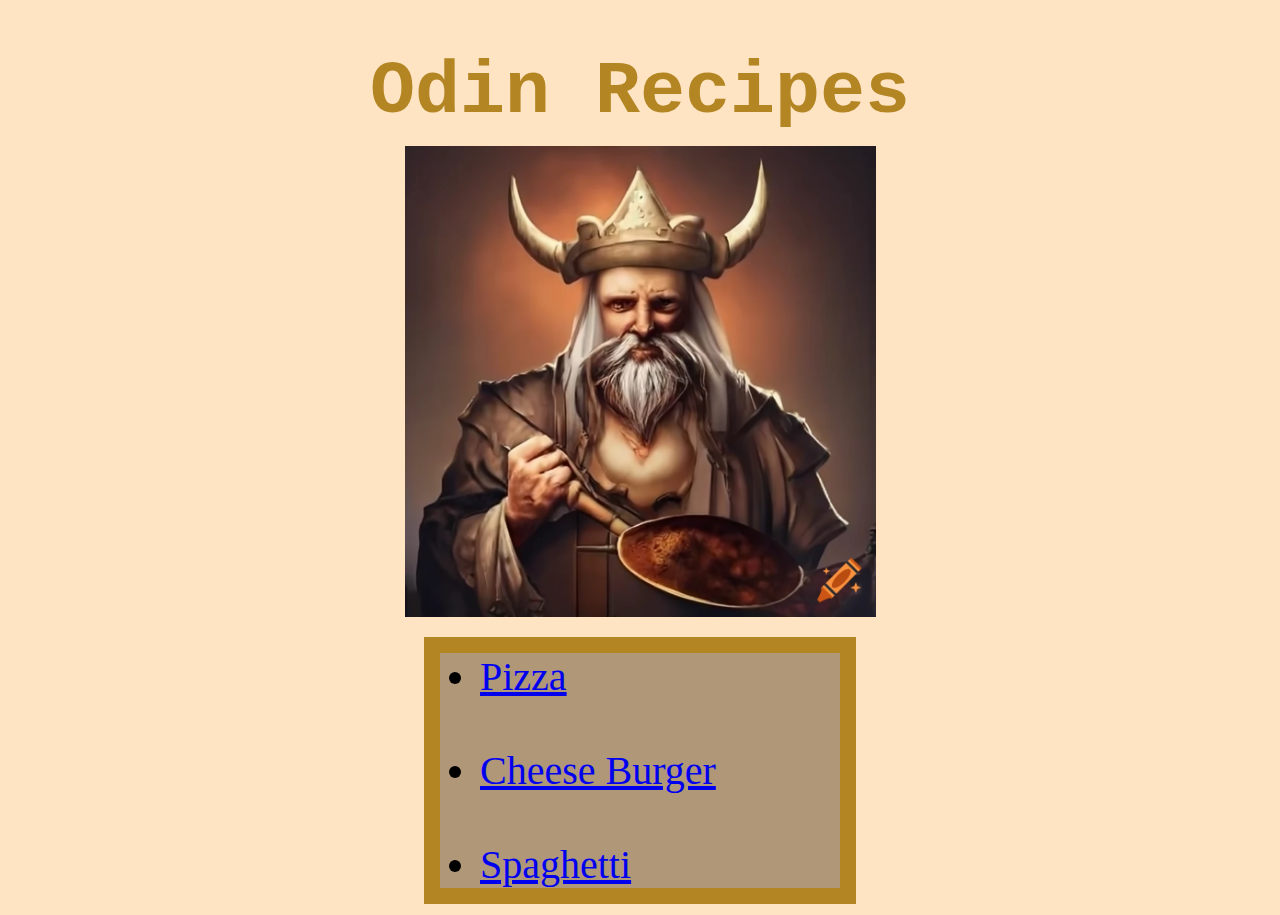
<file: index.html>
<!DOCTYPE html>
<html lang="en">
    <head>
        <meta charset="UTF-8">
        <title>Odin Recipes</title>
        <link rel="stylesheet" href="style.css">
    </head>

<body>
    <h1 class="homepage-title">Odin Recipes</h1>
    <img class="odin-chef" src="./images/odin-chef.jpg" Alt="Odin as a chef" height="471" width="471">
<div class="card">
        <ul class="homepage-list">
            <li><a href="./recipes/pizza.html">Pizza</a></li>
            <br>
            <li><a href="./recipes/cheeseburger.html">Cheese Burger</a></li>
            <br>
            <li><a href="./recipes/spaghetti.html">Spaghetti</a></li>
</ul>
</div>

</body>
</html>
</file>
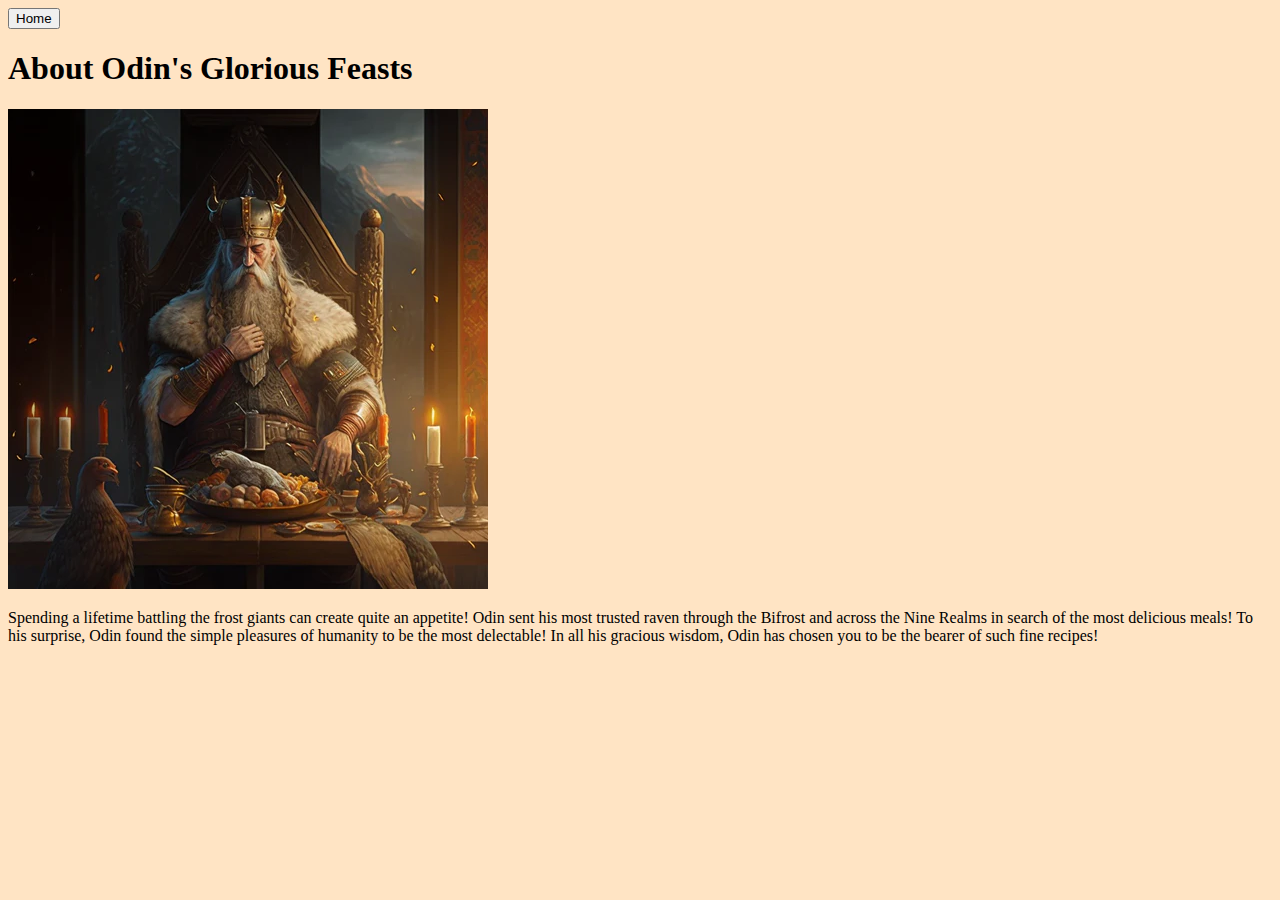
<file: about.html>
<!DOCTYPE html>
<html lang="en">
<head>
    <meta charset="UTF-8">
    <title>About</title>
    <link rel="stylesheet" href="style.css">

</head>

<body>
<a href="./index.html"><button>Home</button></a>        
<div class="about-page">
    <h1 class="about-title">About Odin's Glorious Feasts</h1>
    <img class="odin-feasting" src="./images/odin-feasting.jpg" alt="Odin enjoying a feast" height="480" width="480">
    <p class="about-p">Spending a lifetime battling the frost giants can create quite an appetite! Odin
        sent his most trusted raven through the Bifrost and across the Nine Realms in search
        of the most delicious meals! To his surprise, Odin found the simple pleasures of humanity
        to be the most delectable! In all his gracious wisdom, Odin has chosen you to be the
        bearer of such fine recipes!
    </p>
</div>

</body>


</html>
</file>
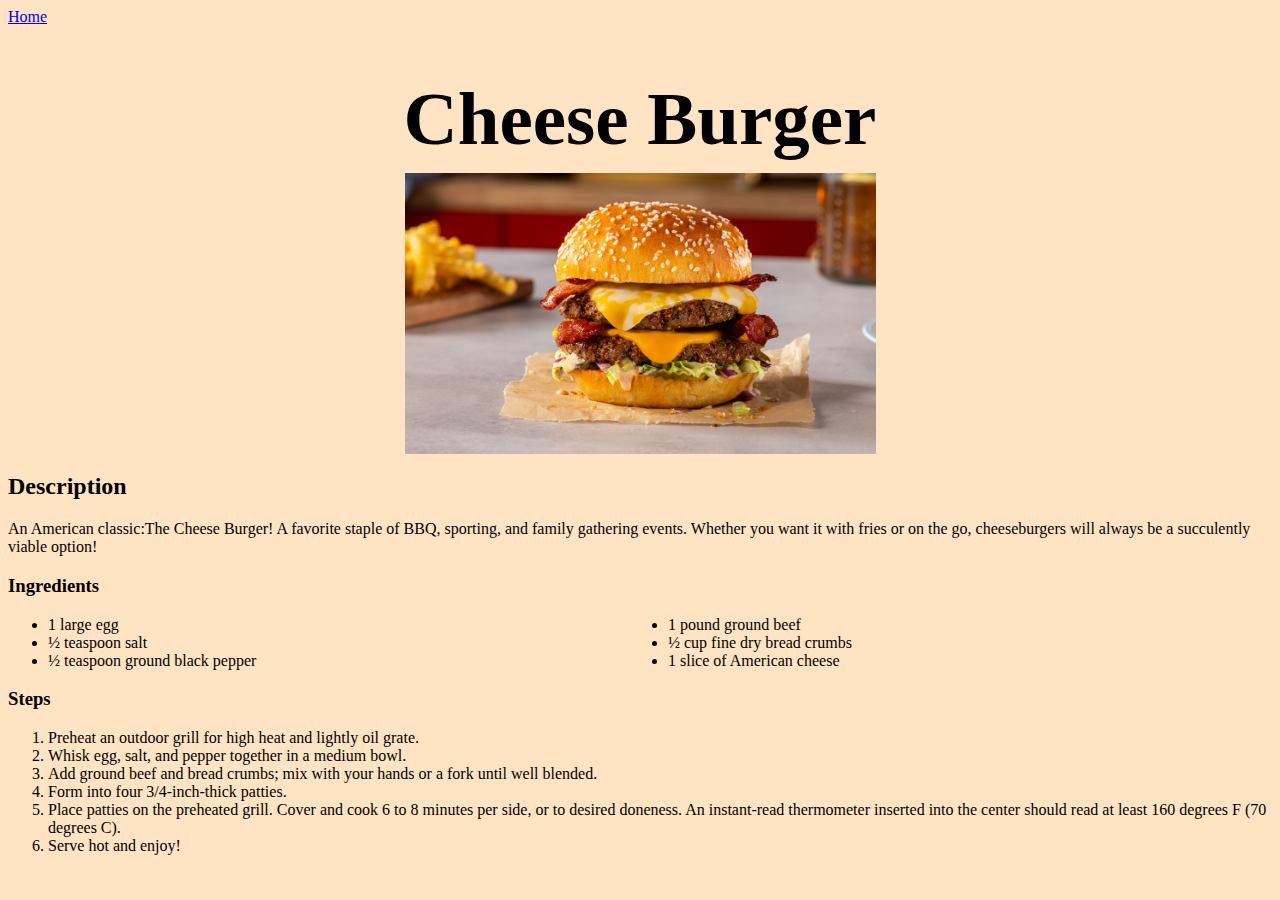
<file: recipes/cheeseburger.html>
<!DOCTYPE html>
<html lang="en">
    <head>
        <meta charset="UTF-8">
        <title>Cheese Burger</title>
        <link rel="stylesheet" href="../style.css">
        <style>

            .list_cl{

                columns:2;
                column-count: 2;
                -webkit-column-count: 2;
                -moz-column-count: 2;

            }

        </style>
    </head>

<body>

    <a href="../index.html">Home</a>

    <h1 class="recipe-title">Cheese Burger</h1>
    <img class="food-picture" src="../images/cheese-burger.jpg" Alt="A savoy cheeseburger" height="281" width="471">

    <h2>Description</h2>
        <p>An American classic:The Cheese Burger! A favorite staple of BBQ, sporting,
        and family gathering events. Whether you want it with fries or on the go,
        cheeseburgers will always be a succulently viable option!
        </p>

    <h3>Ingredients</h3>
        <ul class="list_cl">
            <li>1 large egg</li>
            <li>½ teaspoon salt</li>
            <li>½ teaspoon ground black pepper</li>
            <li>1 pound ground beef</li>
            <li>½ cup fine dry bread crumbs</li>
            <li>1 slice of American cheese</li>
        </ul>

    <h3>Steps</h3>
        <ol>
            <li>Preheat an outdoor grill for high heat and lightly oil grate.</li>
            <li>Whisk egg, salt, and pepper together in a medium bowl.</li>
            <li>Add ground beef and bread crumbs; mix with your hands or a fork until well blended.</li>
            <li>Form into four 3/4-inch-thick patties.</li>
            <li>Place patties on the preheated grill. Cover and cook 6 to 8 minutes per side, or to desired doneness. An instant-read thermometer inserted into the center should read at least 160 degrees F (70 degrees C).</li>
            <li>Serve hot and enjoy!</li>


        </ol>

</body>
</html>
</file>
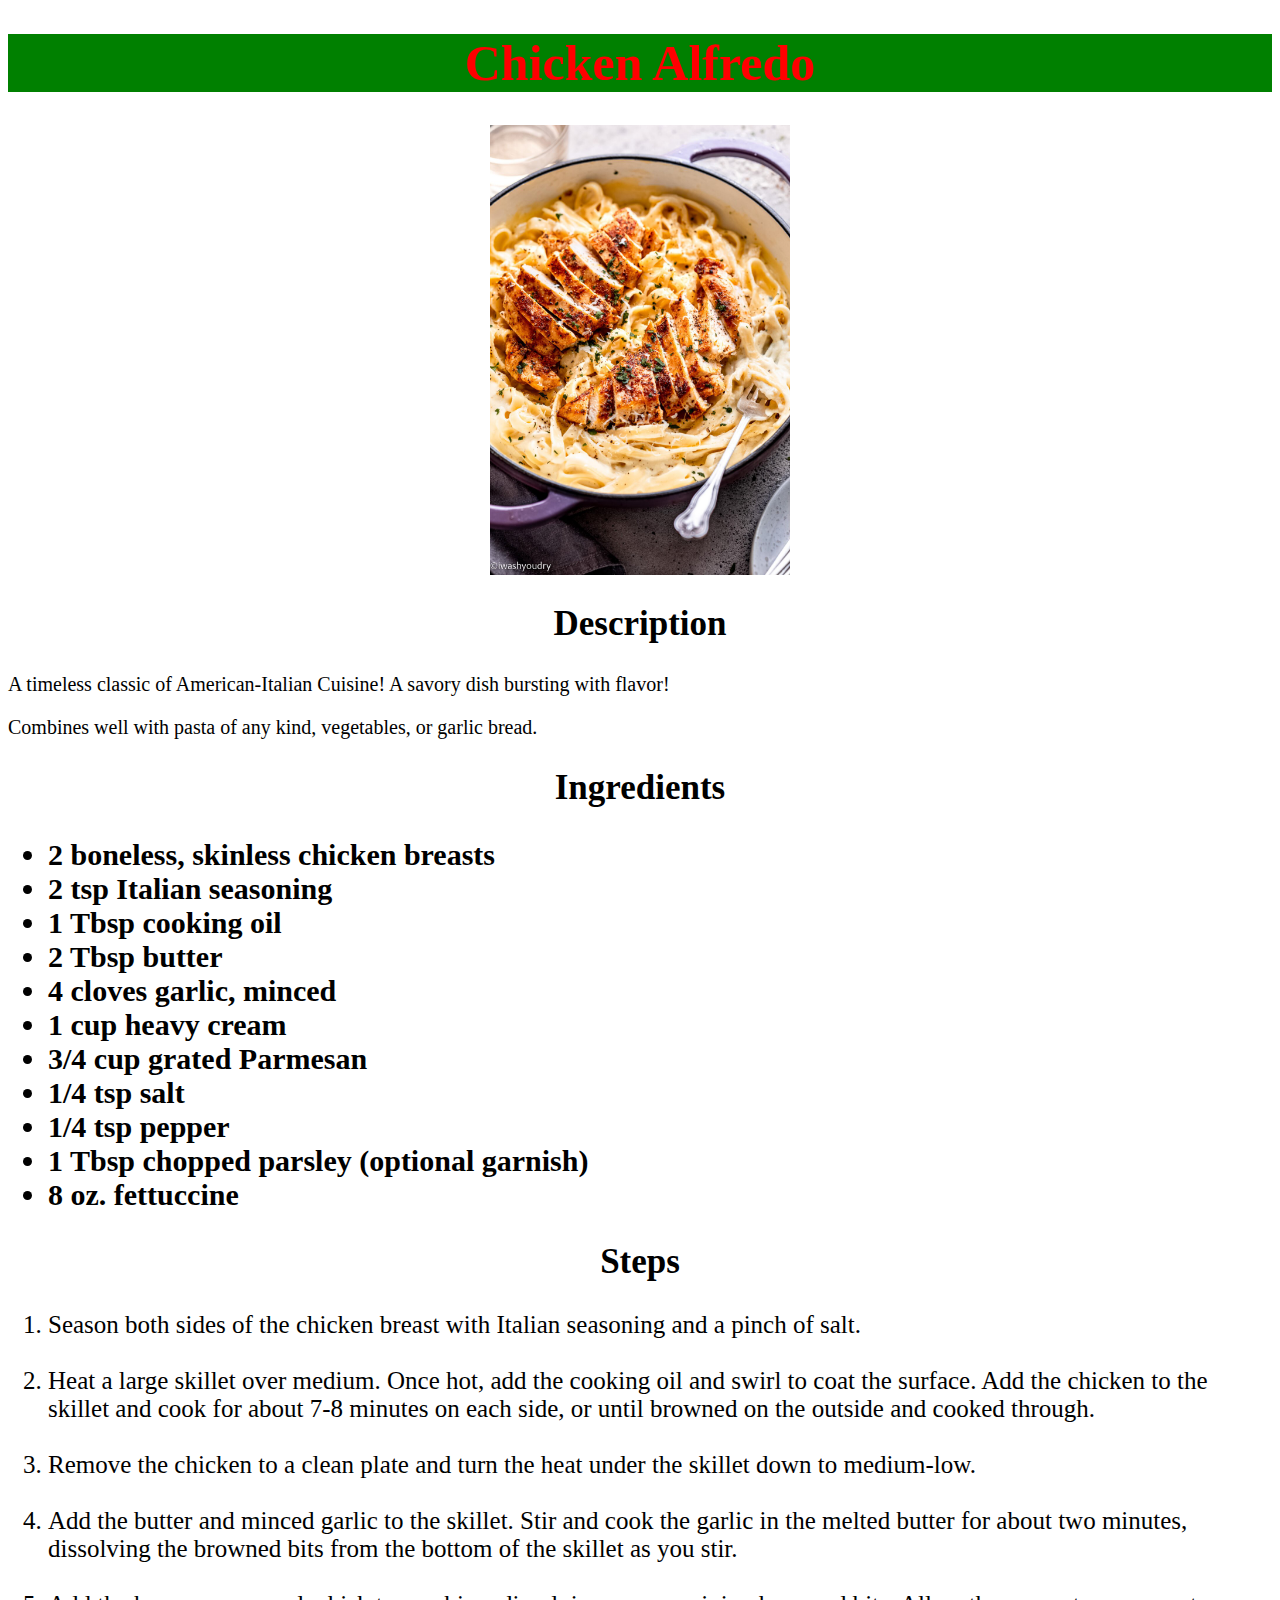
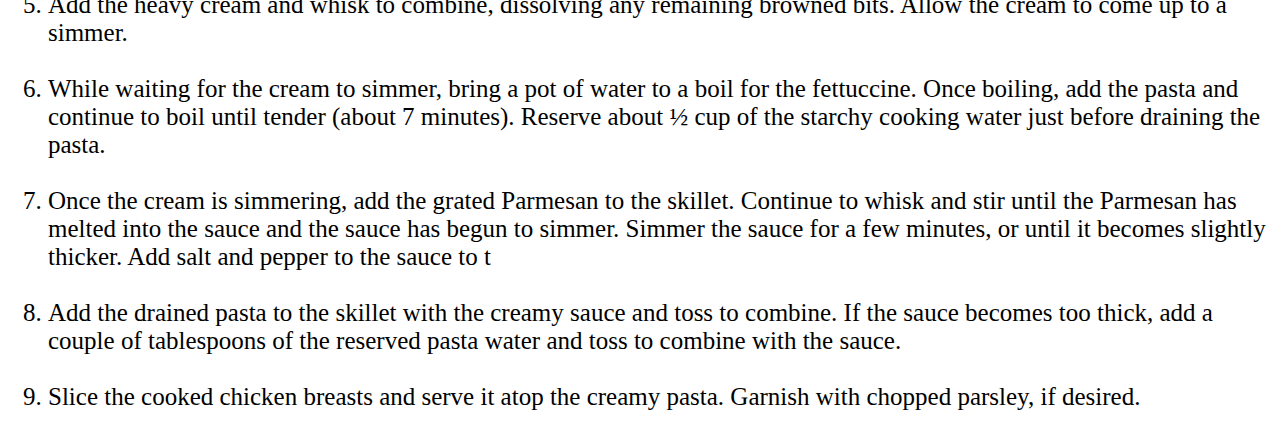
<file: recipes/chicken-alfredo.html>
<!DOCTYPE html>
<html lang="en">
    <head>
<meta charset="utf-8">
<title>My First Webpage</title>
<link rel="stylesheet" href="styles.css">
 </head>
<!-- Just making a comment to make sure I remember the command-->
<body>
<h1>Chicken Alfredo</h1>
<img src="../images/Chicken-Alfredo.jpg" alt="A delicious chicken alfredo" width="300">

<h2>Description</h2>
<p>A timeless classic of American-Italian Cuisine! A savory dish bursting with flavor!</p>
<p>Combines well with pasta of any kind, vegetables, or garlic bread.</p>
 <h2>Ingredients</h2>
<ul>
    <li>2 boneless, skinless chicken breasts</li>
    <li>2 tsp Italian seasoning</li>
    <li>1 Tbsp cooking oil</li>
    <li>2 Tbsp butter</li>
    <li>4 cloves garlic, minced</li>
    <li>1 cup heavy cream</li>
    <li>3/4 cup grated Parmesan</li>
    <li>1/4 tsp salt</li>
    <li>1/4 tsp pepper</li>
    <li>1 Tbsp chopped parsley (optional garnish)</li>
    <li>8 oz. fettuccine</li>

</ul>
<h2>Steps</h2>
<ol>
    <li>Season both sides of the chicken breast with Italian seasoning and a pinch of salt.</li>
    <br>
    <li>Heat a large skillet over medium. Once hot, add the cooking oil and swirl to coat the surface. Add the chicken to the skillet and cook for about 7-8 minutes on each side, or until browned on the outside and cooked through.</li>
    <br>
    <li>Remove the chicken to a clean plate and turn the heat under the skillet down to medium-low.</li>
    <br>
    <li>Add the butter and minced garlic to the skillet. Stir and cook the garlic in the melted butter for about two minutes, dissolving the browned bits from the bottom of the skillet as you stir.</li>
    <br>
    <li>Add the heavy cream and whisk to combine, dissolving any remaining browned bits. Allow the cream to come up to a simmer.</li>
    <br>
    <li>While waiting for the cream to simmer, bring a pot of water to a boil for the fettuccine. Once boiling, add the pasta and continue to boil until tender (about 7 minutes). Reserve about ½ cup of the starchy cooking water just before draining the pasta.</li>
    <br>
    <li>Once the cream is simmering, add the grated Parmesan to the skillet. Continue to whisk and stir until the Parmesan has melted into the sauce and the sauce has begun to simmer. Simmer the sauce for a few minutes, or until it becomes slightly thicker. Add salt and pepper to the sauce to t</li>
    <br>
    <li>Add the drained pasta to the skillet with the creamy sauce and toss to combine. If the sauce becomes too thick, add a couple of tablespoons of the reserved pasta water and toss to combine with the sauce.</li>
    <br>
    <li>Slice the cooked chicken breasts and serve it atop the creamy pasta. Garnish with chopped parsley, if desired.</li>

</ol>
</body>
</html>
</file>
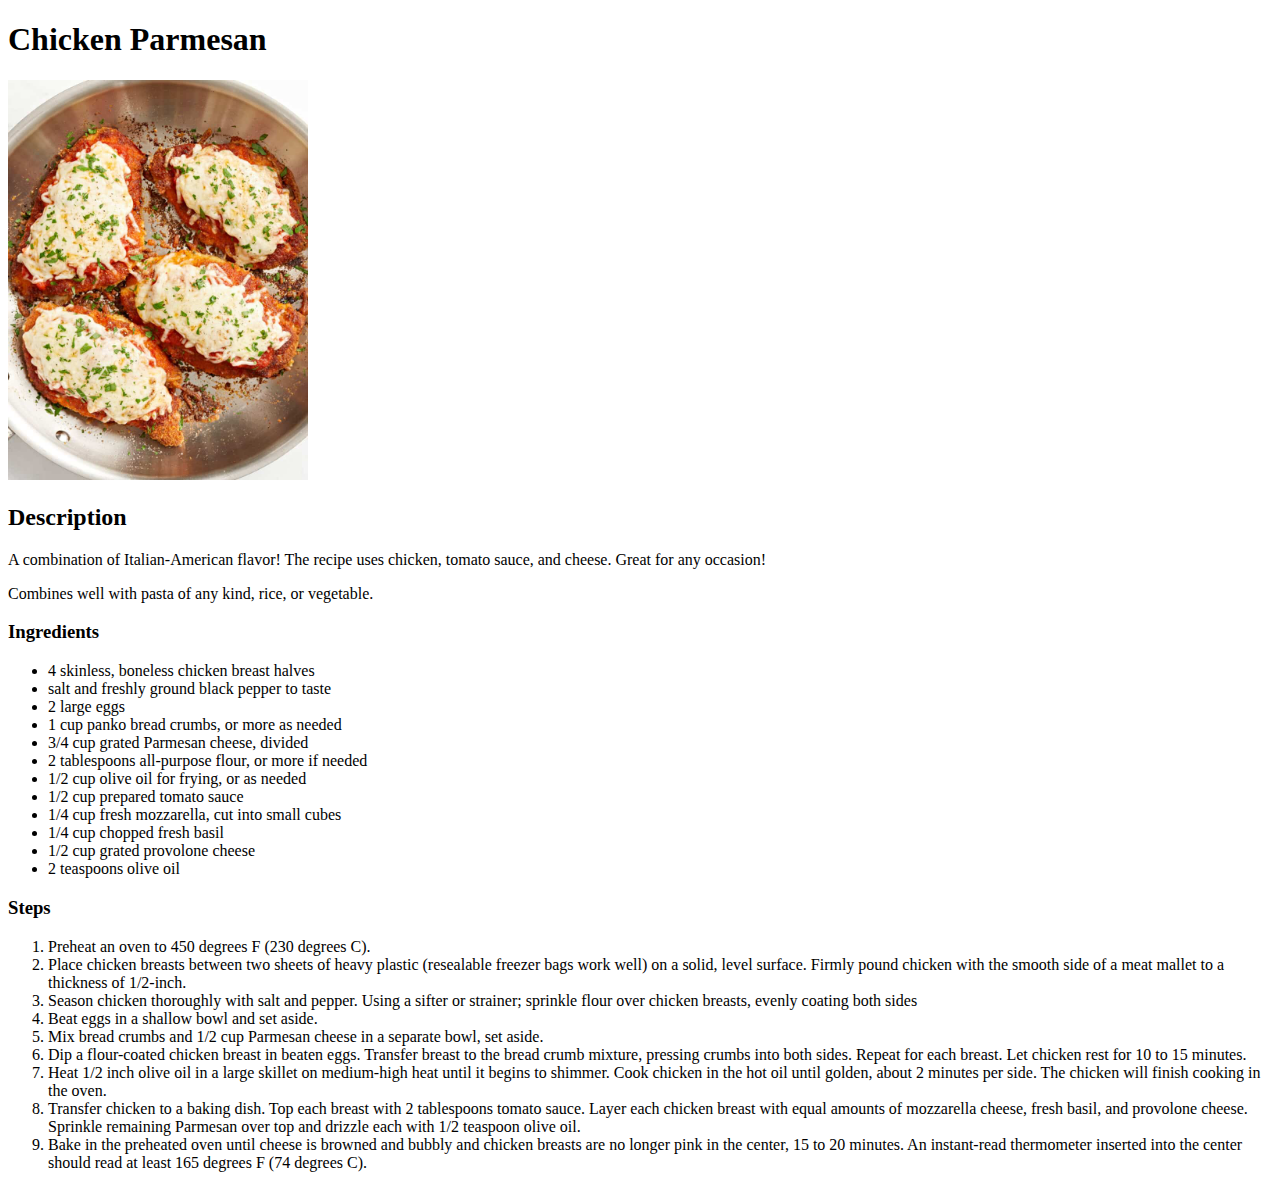
<file: recipes/chicken-parmesan.html>
<!DOCTYPE html>
<html lang="en">
    <head>
<meta charset="utf-8">
<title>My First Webpage</title>
 </head>
<!-- Just making a comment to make sure I remember the command-->
<body>
<h1>Chicken Parmesan</h1>
<img src="../images/Chicken-Parmesan.jpg" alt="A delicious chicken parmesan" width="300">

<h2>Description</h2>
<p>A combination of Italian-American flavor! The recipe uses chicken, tomato sauce,
 and cheese. Great for any occasion!</p>
 <p>Combines well with pasta of any kind, rice, or vegetable.</p>
 <h3>Ingredients</h3>
<ul>
    <li>4 skinless, boneless chicken breast halves</li>
    <li>salt and freshly ground black pepper to taste</li>
    <li>2 large eggs</li>
    <li>1 cup panko bread crumbs, or more as needed</li>
    <li>3/4 cup grated Parmesan cheese, divided</li>
    <li>2 tablespoons all-purpose flour, or more if needed</li>
    <li>1/2 cup olive oil for frying, or as needed</li>
    <li>1/2 cup prepared tomato sauce</li>
    <li>1/4 cup fresh mozzarella, cut into small cubes</li>
    <li>1/4 cup chopped fresh basil</li>
    <li>1/2 cup grated provolone cheese</li>
    <li>2 teaspoons olive oil</li>
</ul>
<h3>Steps</h3>
<ol>
    <li>Preheat an oven to 450 degrees F (230 degrees C).</li>
    <li>Place chicken breasts between two sheets of heavy plastic (resealable freezer bags work well) on a solid, level surface. Firmly pound chicken with the smooth side of a meat mallet to a thickness of 1/2-inch.</li>
    <li>Season chicken thoroughly with salt and pepper. Using a sifter or strainer; sprinkle flour over chicken breasts, evenly coating both sides</li>
    <li>Beat eggs in a shallow bowl and set aside.</li>
    <li>Mix bread crumbs and 1/2 cup Parmesan cheese in a separate bowl, set aside.</li>
    <li>Dip a flour-coated chicken breast in beaten eggs. Transfer breast to the bread crumb mixture, pressing crumbs into both sides. Repeat for each breast. Let chicken rest for 10 to 15 minutes.</li>
    <li>Heat 1/2 inch olive oil in a large skillet on medium-high heat until it begins to shimmer. Cook chicken in the hot oil until golden, about 2 minutes per side. The chicken will finish cooking in the oven.</li>
    <li>Transfer chicken to a baking dish. Top each breast with 2 tablespoons tomato sauce. Layer each chicken breast with equal amounts of mozzarella cheese, fresh basil, and provolone cheese. Sprinkle remaining Parmesan over top and drizzle each with 1/2 teaspoon olive oil.</li>
    <li>Bake in the preheated oven until cheese is browned and bubbly and chicken breasts are no longer pink in the center, 15 to 20 minutes. An instant-read thermometer inserted into the center should read at least 165 degrees F (74 degrees C).</li>

</ol>
</body>
</html>
</file>
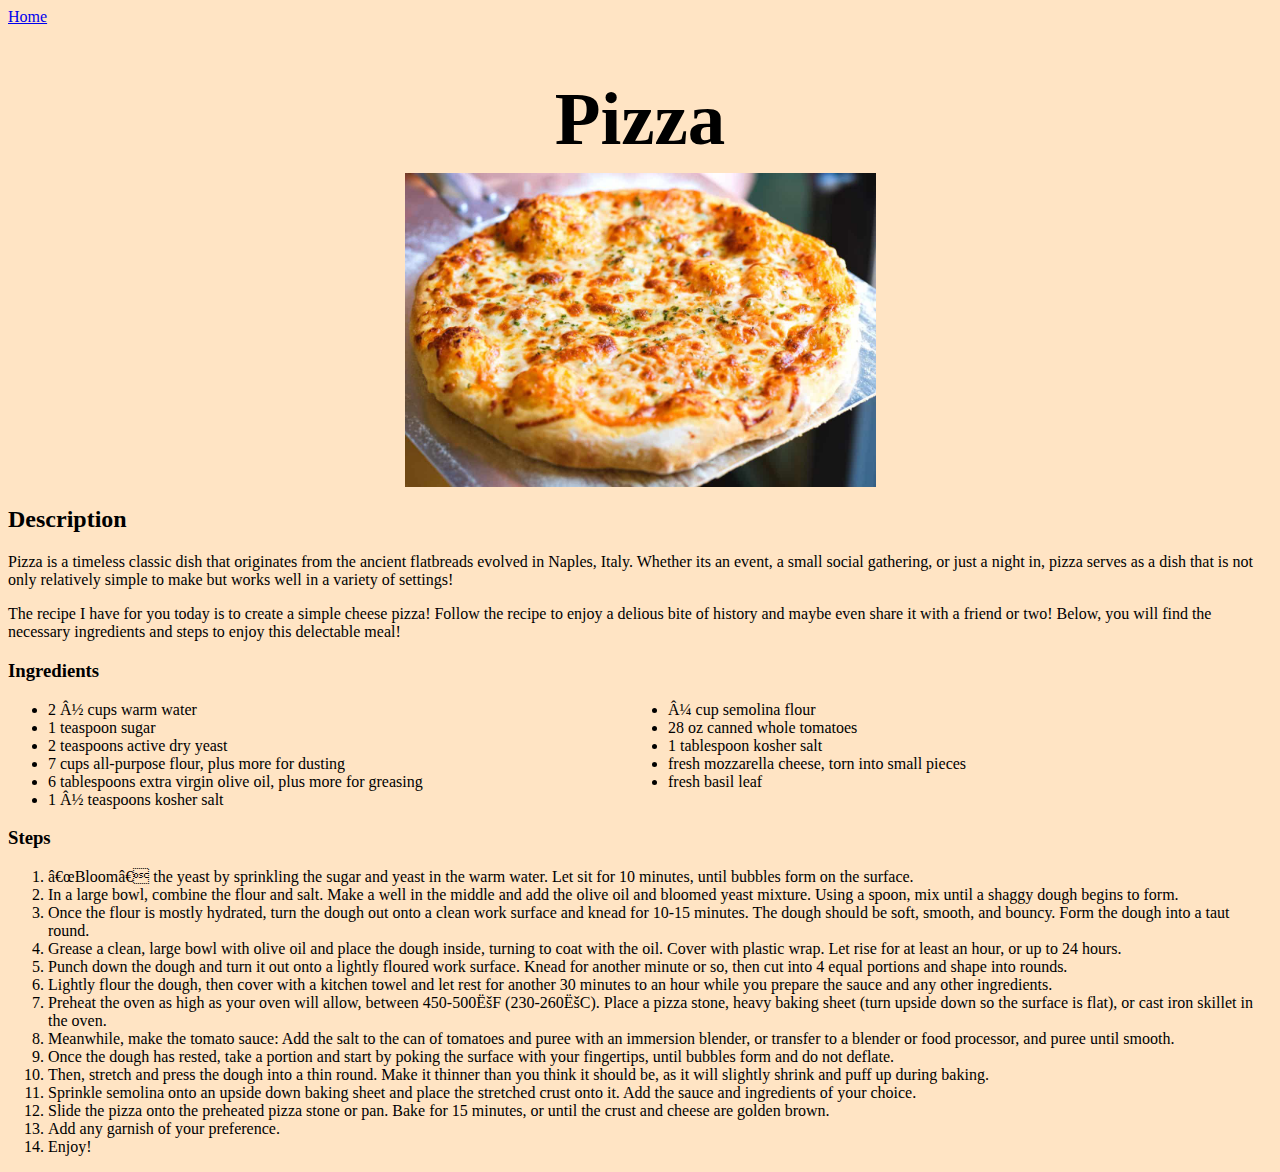
<file: recipes/pizza.html>
<!DOCTYPE html>
<html lang="en">
    <head>
        <meta charset="UTF=8">
        <title>Pizza</title>
        <link rel="stylesheet" href="../style.css">
        <style>

            .list_cl{
                columns:2;
                column-count: 2;
                -webkit-column-count:2;
                -moz-column-count: 2;
            }


        </style>
    </head>

<body>
    <a href="../index.html">Home</a>
    
    <h1 class="recipe-title">Pizza</h1>
    <img class="food-picture" src="../images/pizza.jpg" Alt="A delicious cheese pizza" height="314" width="471">
    
    <h2>Description</h2>
     <p>Pizza is a timeless classic dish that originates from the ancient flatbreads evolved
        in Naples, Italy. Whether its an event, a small social gathering, or just a night in,
        pizza serves as a dish that is not only relatively simple to make but works well in a
        variety of settings!
    </p>
     <p>The recipe I have for you today is to create a simple cheese pizza! Follow the recipe
        to enjoy a delious bite of history and maybe even share it with a friend or two! Below,
        you will find the necessary ingredients and steps to enjoy this delectable meal!</p>

    <h3>Ingredients</h3>
        <ul class="list_cl">
        <li>2 ½ cups warm water</li>
        <li>1 teaspoon sugar</li>
        <li>2 teaspoons active dry yeast</li>
        <li>7 cups all-purpose flour, plus more for dusting</li>
        <li>6 tablespoons extra virgin olive oil, plus more for greasing</li>
        <li>1 ½ teaspoons kosher salt</li>
        <li>¼ cup semolina flour</li>
        <li>28 oz canned whole tomatoes</li>
        <li>1 tablespoon kosher salt</li>
        <li>fresh mozzarella cheese, torn into small pieces</li>
        <li>fresh basil leaf</li>
    </ul>

    <h3>Steps</h3>
        <ol>
            <li>“Bloom” the yeast by sprinkling the sugar and yeast in the warm water. Let sit for 10 minutes, until bubbles form on the surface.</li>
            <li>In a large bowl, combine the flour and salt. Make a well in the middle and add the olive oil and bloomed yeast mixture. Using a spoon, mix until a shaggy dough begins to form.</li>
            <li>Once the flour is mostly hydrated, turn the dough out onto a clean work surface and knead for 10-15 minutes. The dough should be soft, smooth, and bouncy. Form the dough into a taut round.</li>
            <li>Grease a clean, large bowl with olive oil and place the dough inside, turning to coat with the oil. Cover with plastic wrap. Let rise for at least an hour, or up to 24 hours.</li>
            <li>Punch down the dough and turn it out onto a lightly floured work surface. Knead for another minute or so, then cut into 4 equal portions and shape into rounds.</li>
            <li>Lightly flour the dough, then cover with a kitchen towel and let rest for another 30 minutes to an hour while you prepare the sauce and any other ingredients.</li>
            <li>Preheat the oven as high as your oven will allow, between 450-500˚F (230-260˚C). Place a pizza stone, heavy baking sheet (turn upside down so the surface is flat), or cast iron skillet in the oven.</li>
            <li>Meanwhile, make the tomato sauce: Add the salt to the can of tomatoes and puree with an immersion blender, or transfer to a blender or food processor, and puree until smooth.</li>
            <li>Once the dough has rested, take a portion and start by poking the surface with your fingertips, until bubbles form and do not deflate.</li>
            <li>Then, stretch and press the dough into a thin round. Make it thinner than you think it should be, as it will slightly shrink and puff up during baking.</li>
            <li>Sprinkle semolina onto an upside down baking sheet and place the stretched crust onto it. Add the sauce and ingredients of your choice.</li>
            <li>Slide the pizza onto the preheated pizza stone or pan. Bake for 15 minutes, or until the crust and cheese are golden brown.</li>
            <li>Add any garnish of your preference.</li>
            <li>Enjoy!</li>

        </ol>
</body>


</html>
</file>
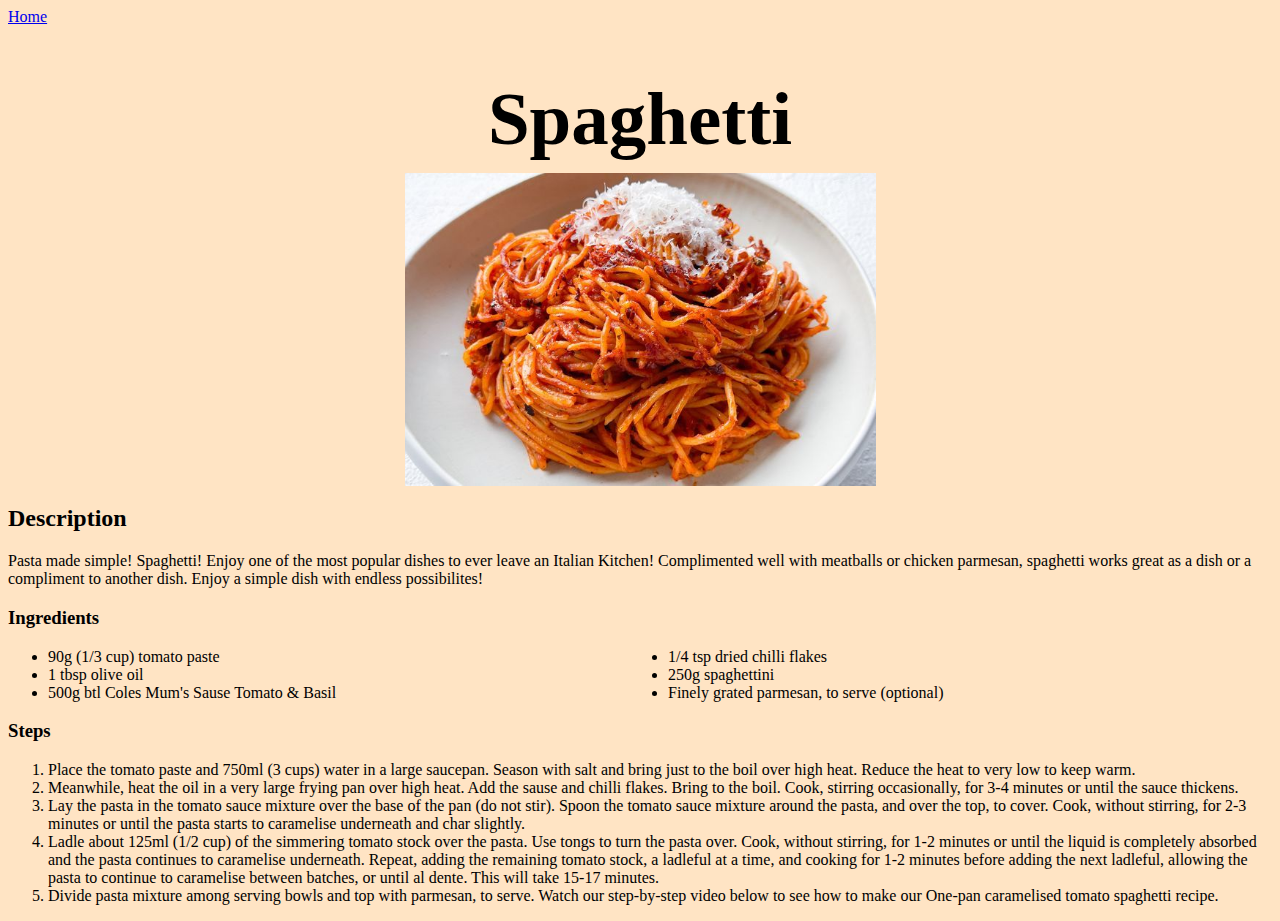
<file: recipes/spaghetti.html>
<!DOCTYPE html>
<html lang="en">
    <head>
        <meta charset="UTF-8">
        <title>Spaghetti</title>
        <link rel="stylesheet" href="../style.css">
        <style>

            .list_cl{

                columns: 2;
                column-count: 2;
                -webkit-column-count: 2;
                -moz-column-count: 2;

            }

        </style>
    </head>

<body>

    <a href="../index.html">Home</a>

    <h1 class="recipe-title">Spaghetti</h1>
        <img class="food-picture" src="../images/spaghetti.jpg" Alt="A bowl of mouth-watering spaghetti" height="313" width="471">

    <h2>Description</h2>
    <p>Pasta made simple! Spaghetti! Enjoy one of the most popular dishes to ever leave
    an Italian Kitchen! Complimented well with meatballs or chicken parmesan, spaghetti
    works great as a dish or a compliment to another dish. Enjoy a simple dish with
    endless possibilites!
    </p>


    <h3>Ingredients</h3>
        <ul class="list_cl">
            <li>90g (1/3 cup) tomato paste</li>
            <li>1 tbsp olive oil</li>
            <li>500g btl Coles Mum's Sause Tomato & Basil</li>
            <li>1/4 tsp dried chilli flakes</li>
            <li>250g spaghettini</li>
            <li>Finely grated parmesan, to serve (optional)</li>

        </ul>

    <h3>Steps</h3>
        <ol>
            <li>Place the tomato paste and 750ml (3 cups) water in a large saucepan. Season with salt and bring just to the boil over high heat. Reduce the heat to very low to keep warm.</li>
            <li>Meanwhile, heat the oil in a very large frying pan over high heat. Add the sause and chilli flakes. Bring to the boil. Cook, stirring occasionally, for 3-4 minutes or until the sauce thickens.</li>
            <li>Lay the pasta in the tomato sauce mixture over the base of the pan (do not stir). Spoon the tomato sauce mixture around the pasta, and over the top, to cover. Cook, without stirring, for 2-3 minutes or until the pasta starts to caramelise underneath and char slightly.</li>
            <li>Ladle about 125ml (1/2 cup) of the simmering tomato stock over the pasta. Use tongs to turn the pasta over. Cook, without stirring, for 1-2 minutes or until the liquid is completely absorbed and the pasta continues to caramelise underneath. Repeat, adding the remaining tomato stock, a ladleful at a time, and cooking for 1-2 minutes before adding the next ladleful, allowing the pasta to continue to caramelise between batches, or until al dente. This will take 15-17 minutes.</li>
            <li>Divide pasta mixture among serving bowls and top with parmesan, to serve. Watch our step-by-step video below to see how to make our One-pan caramelised tomato spaghetti recipe.</li>
            
        </ol>
</body>
</html>
</file>
<file: style.css>
body  {

        background-color: bisque;
}



.homepage-title {
   
        font-family: monospace,sans-serif;
        font-size: 75px;
        color: rgb(180, 134, 35);
        text-align:center;


}

.odin-chef {
display:block;
margin:0 auto;
margin-top: -40px;
}
.card {

        width: 400px;
        background: rgb(175, 151, 120);
        border:16px solid rgb(180, 134, 35);
        display:block;
        margin: 0 auto;
        margin-top: 20px;
    }



.homepage-list{
    display:block;
    margin: 0 auto;
    font-size: 40px;
}

.recipe-title {

        font-size: 75px;
        text-align: center;

}

.food-picture {
        display:block;
        margin:0 auto;
        margin-top: -40px;


}
</file>
<file: recipes/styles.css>
h1  {

  font-size: 50px;
  font-weight: bold;
  font-family: Georgia, 'Times New Roman', serif;
  background-color: green;
  color: red;
  text-align: center;


}

img {

    display: block;
    margin:0 auto;
    text-align:center;


}




h2   {
    
    font-size: 35px;
    font-weight: bold;
    font-family: Georgia, 'Times New Roman', serif;
    text-align: center;


}

p   {

    font-size: 20px;


}

ul  {

  font-size: 30px;
  font-weight: bold;
  font-family: Georgia, 'Times New Roman', serif;

}

ol   {

  font-size: 25px;
  font-family: Georgia, 'Times New Roman', serif;

}
</file>
